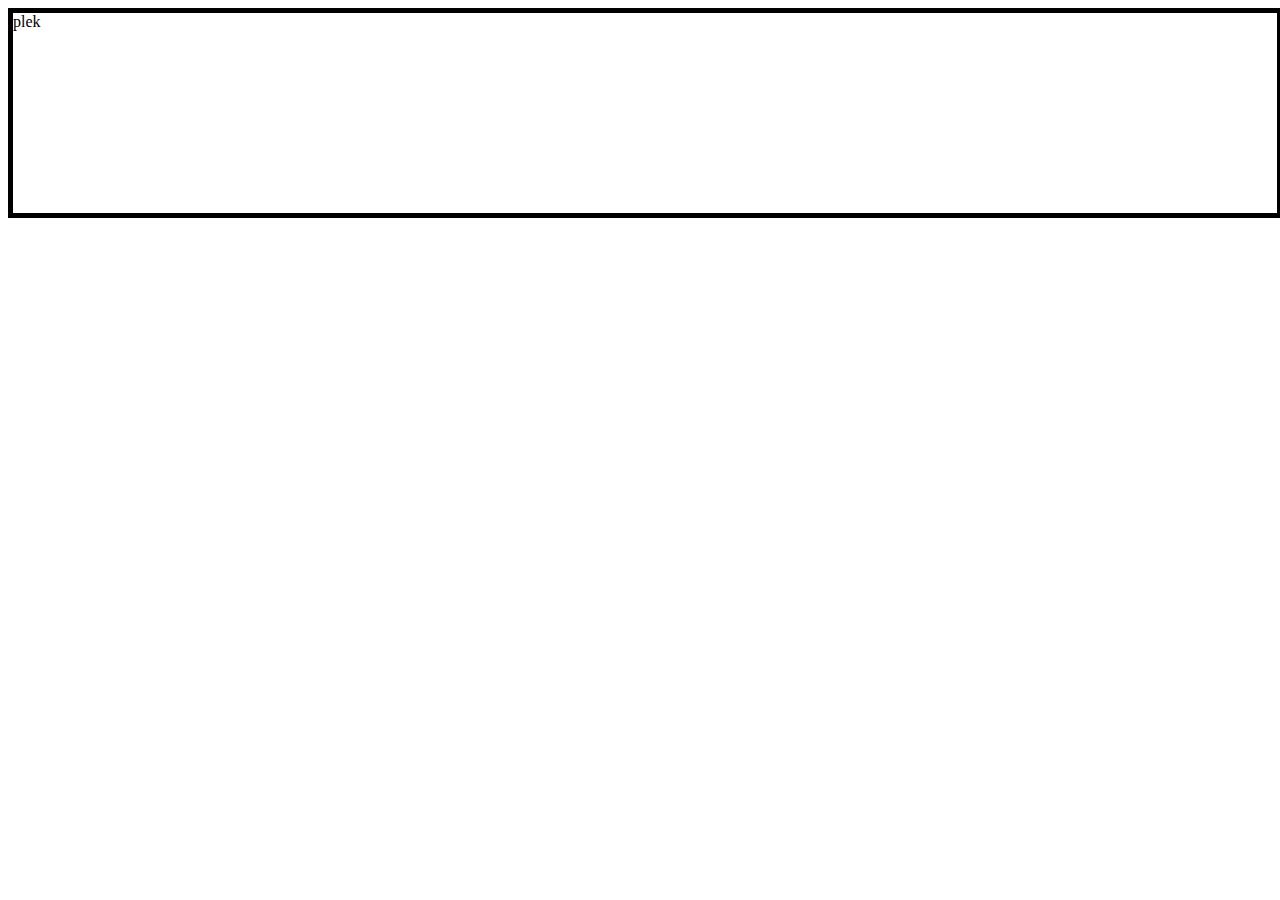
<file: conditions_opdrachten/conditions_opdracht_4/index.html>
<!DOCTYPE html>
<html>
<head>
    <title>opdracht titel</title>
    <script src="js/script.js"></script>
    <link rel="stylesheet" type="text/css"  href="css/style.css">
    <div id="plek" onclick="waarde()">plek</div>
</head>
<body>
    
</body>
</html>
</file>
<file: conditions_opdrachten/conditions_opdracht_4/css/style.css>
/* stylesheet */

#plek{
    border: 5px solid black;
    width: 100%;
    height: 200px;
}
</file>
